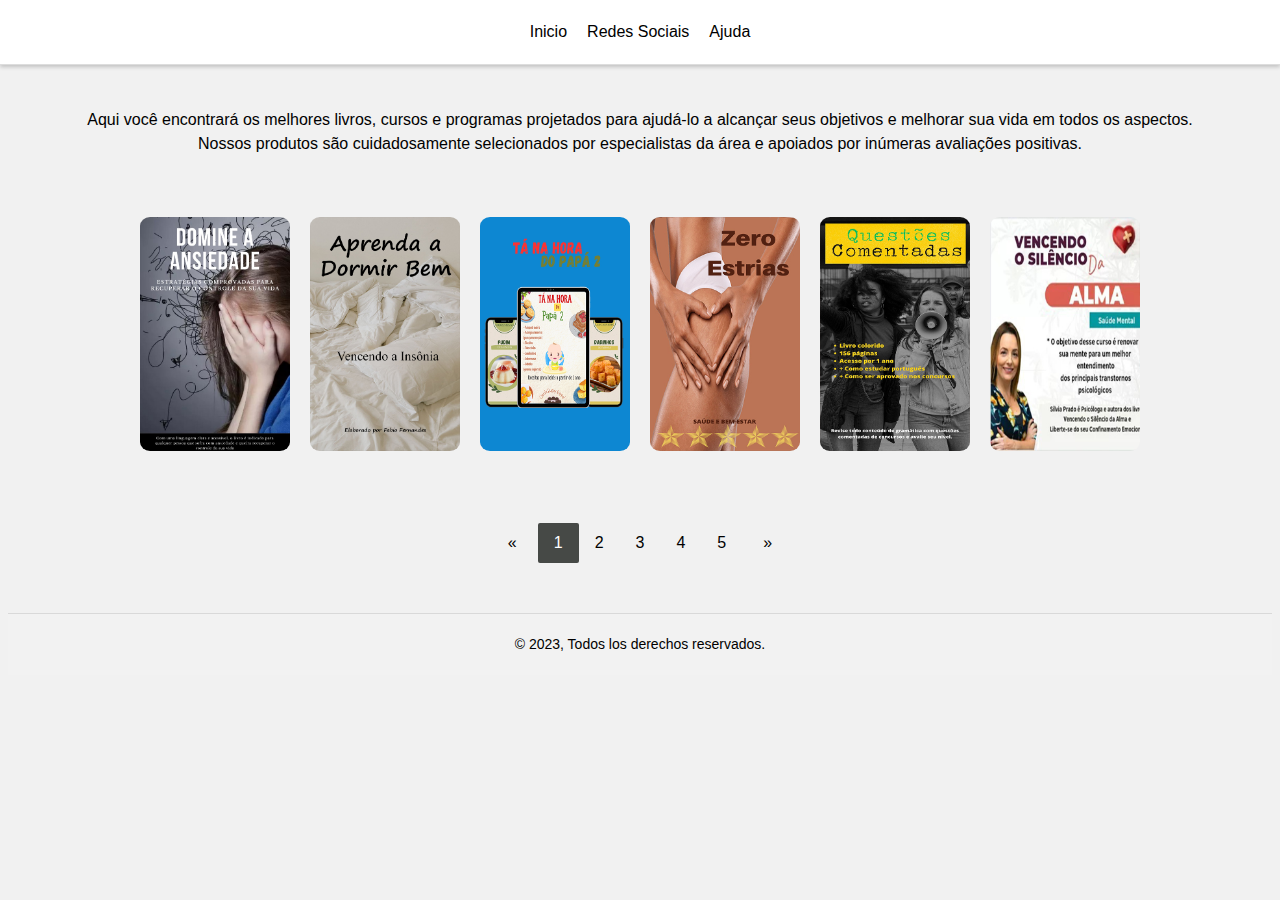
<file: index.html>
<!DOCTYPE html>
<html>
  <head>
    <meta charset="UTF-8">
    <meta name="viewport" content="width=device-width, initial-scale=1.0">
    <title>Galería de Fotos</title>
    <link rel="stylesheet" href="estilo.css">
  </head>
  <body>
    <!-- Encabezado fijo con el título -->
    <header>
      <nav>
        <a href="index.html">Inicio</a>
        <a href="Redes.html">Redes Sociais</a>
        <a href="https://wa.me/+5551981175376">Ajuda</a>
      </nav>
    </header>
    <!-- Texto debajo del menú -->
    <div class="description">
      <p>Aqui você encontrará os melhores livros, cursos e programas projetados para ajudá-lo a alcançar seus objetivos e melhorar sua vida em todos os aspectos.
        <br>Nossos produtos são cuidadosamente selecionados por especialistas da área e apoiados por inúmeras avaliações positivas.</p>
    </div>
    <!-- Galería de fotos -->
    <div class="gallery">
      
      <img src="img/libro1.jpg" onclick="window.location.href='https://go.hotmart.com/P82473191H'">
      <img src="img/libro2.jpg" onclick="window.location.href='https://go.hotmart.com/S82485282Y'">
      <img src="img/libro3.jpg" onclick="window.location.href='https://go.hotmart.com/V82644500O'">
      <img src="img/libro4.jpg" onclick="window.location.href='https://go.hotmart.com/K81454667Q'">
      <img src="img/libro5.jpg" onclick="window.location.href='https://go.hotmart.com/A82645999F'">
      <img src="img/libro6.jpg" onclick="window.location.href='https://go.hotmart.com/V82646036H'">
    </div>
      
    <!-- Sección de paginación -->

  <div class="pagination">
    <a href="#" class="previous">&laquo;</a>
    <a href="index.html" class="active">1</a>
    <a href="#">2</a>
    <a href="#">3</a>
    <a href="#">4</a>
    <a href="#">5</a>
    <a href="#" class="next">&raquo;</a>
  </div>
  
  <!-- Agrega más enlaces según sea necesario -->
  </div>
<footer>
  <div class="container">
    <p>© 2023, Todos los derechos reservados.</p>
  </div>
</footer>
</body>
</html>
</file>
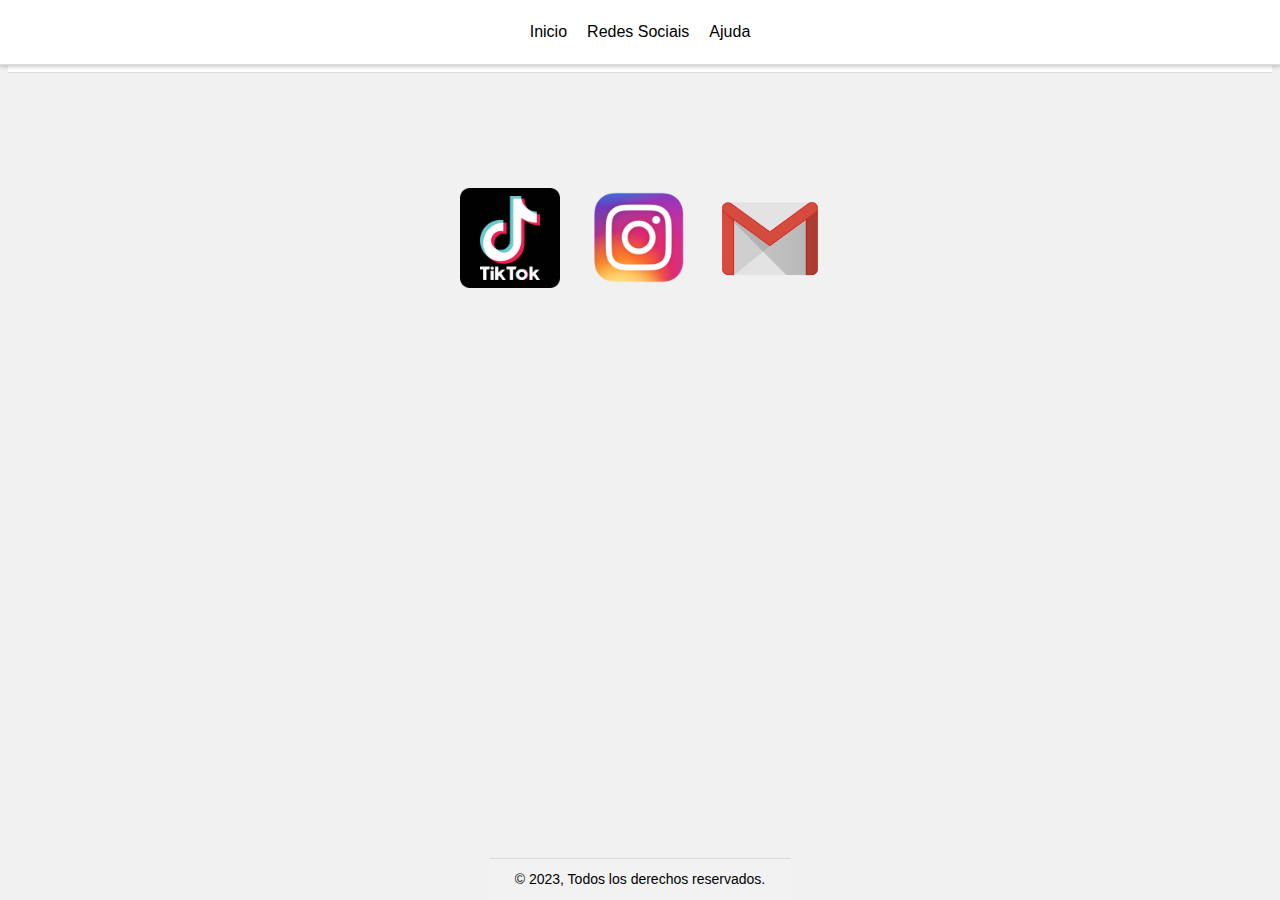
<file: Redes.html>
<!DOCTYPE html>
<html>
  <head>
    <meta charset="UTF-8">
    <meta name="viewport" content="width=device-width, initial-scale=1.0">
    <title>Galería de Fotos</title>
    <link rel="stylesheet" href="estilo.css">
  </head>
  <body>
    <!-- Encabezado fijo con el título -->
    <header>
      <nav>
        <a href="index.html">Inicio</a>
        <a href="Redes.html">Redes Sociais</a>
        <a href="https://wa.me/+5551981175376">Ajuda</a>
      </nav>
    </header>
    <!-- Menú de navegación -->
    <nav>
      <a href="#">Inicio</a>
      <a href="#">Contacto</a>
      <a href="#">Soporte</a>
    </nav>
    <!-- Galería de fotos -->
    <div class="RedesSocial">
      <a href="https://www.tiktok.com/@vida_consciente_2.0?is_from_webapp=1&sender_device=pc"><img src="img/tiktok.png"></a>
      <a href="https://www.instagram.com/vivaa_consciente/"><img src="img/instagram.png"></a>
      <a href="#"><img src="img/gmail.png"></a>
    </div>
<footer>
  <div class="container">
    <p>© 2023, Todos los derechos reservados.</p>
  </div>
</footer>
<style>
  footer {
  position: absolute;
  bottom: 0;
  background-color: #f2f2f2;
  border-top: 1px solid #d9d9d9;
  padding: 10px;
  font-size: 14px;
  text-align: center;
  left: 50%;
  transform: translateX(-50%);
}

</style>
</body>
</html>
</file>
<file: estilo.css>
/* Estilos generales */
* {
    box-sizing: border-box;
    margin: 0;
    padding: 0;
  }
  
  body {
    font-family: sans-serif;
    font-size: 16px;
    line-height: 1.5;
    background-color: #f1f1f1;
    margin: 8px;
  }
  
  a {
    text-decoration: none;
    color: #000;
  }
  
  .container {
    max-width: 1200px;
    margin: 0 auto;
    padding: 0 15px;
  }
  
  /* Encabezado fijo */
  header {
    position: fixed;
    top: 0;
    left: 0;
    width: 100%;
    background-color: #fff;
    box-shadow: 0 2px 4px rgba(0, 0, 0, 0.2);
    z-index: 1;
  }
  
  header h1 {
    font-size: 1.5rem;
    font-weight: bold;
    padding: 20px 0;
    text-align: center;
  }
  
  /* Menú de navegación */
  nav {
    display: flex;
    justify-content: center;
    background-color: #fff;
    border-bottom: 1px solid #ddd;
    padding: 20px 0px;
    text-align: center;
  }
  
  nav a {
    margin: 0 10px;
  }
  
  /* Texto debajo del menú */
  .description {
    padding: 100px 50px;
    text-align: center;
    margin: 0px;
  }


  footer {
    background-color: #f2f2f2;
    border-top: 1px solid #d9d9d9;
    padding: 20px 0;
    font-size: 14px;
    text-align: center;
    margin-top: 50px; /* Reducir el margen superior del footer */
  }

  /* Pagina siguiente */
  
  .pagination {
    display: flex;
    justify-content: center;
    margin-top: 20px;
  }
  
  .pagination a {
    color: #000;
    border-radius: 2px;
    padding: 8px 16px;
    text-decoration: none;
    transition: background-color 0.3s;
  }
  
  .pagination a.active {
    background-color: #464946;
    color: white;
  }
  
  .pagination a:hover:not(.active) {
    background-color: #ddd;
  }
  
  .pagination .previous {
    margin-right: 5px;
  }
  
  .pagination .next {
    margin-left: 5px;
  }
  

  /* Galería de fotos */

  .gallery {
    display: flex;
    flex-wrap: wrap;
    justify-content: center;
    align-items: center;
    margin: 0;
    position: relative;
    top: -50px;
  }
  
  .gallery a {
    flex-basis: calc(40% - 10px);
    margin: 5px;
    width: 100%;
    height: auto;
    border-radius: 5px;
  }
  
  .gallery img {
    width: 100%;
    height: auto;
    max-width: 150px;
    border-radius: 10px;
    padding-top: 1px;
    padding-bottom: 1px;
    margin: 1px;
    margin-left: 10px;
    margin-right: 10px;
    margin-top: 10px;
  }
  
  /* Logos de redes sociales */
  .RedesSocial {
    display: flex;
    justify-content: center;
    align-items: center;
    margin-top: 100px;
  }

  
  
  .RedesSocial a {
    display: block;
    margin: 15px;
  }
  
  .RedesSocial img {
    max-width: 100px;
    max-height: 100px;
  }

/* Dispositivos pequeños (móviles) */
@media only screen and (max-width: 950px) {
  /* Ajustes para la galería de fotos */
  .gallery, img, body {
    flex-basis: calc(50% - 10px);
  }
}

/* Dispositivos medianos (tablets, laptops) */
@media only screen and (min-width: 600px) and (max-width: 992px) {
  /* Ajustes para la galería de fotos */
  .body {
    flex-basis: calc(33.30% - 100px);
  }
}

/* Dispositivos grandes (monitores, pantallas grandes) */
@media only screen and (min-width: 992px) {
  /* Ajustes para la galería de fotos */
  .gallery, img, body {
    flex-basis: calc(25% - 10px);
  }
}
</file>
